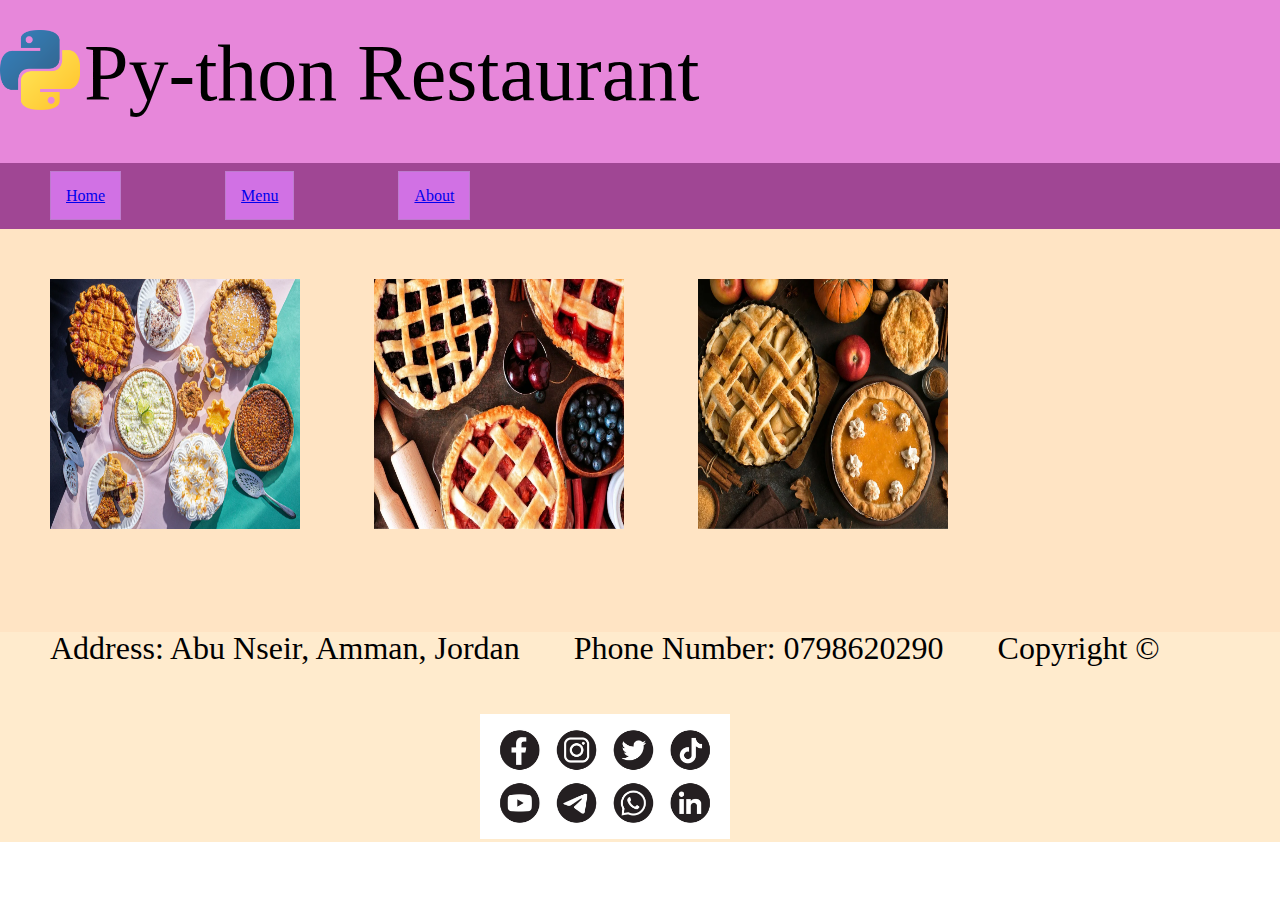
<file: index.html>
<!DOCTYPE html>
<html lang="en">
<head>
    <meta charset="UTF-8">
    <meta http-equiv="X-UA-Compatible" content="IE=edge">
    <meta name="viewport" content="width=device-width, initial-scale=1.0">
    <link rel="stylesheet" href="./reset.css">
    <link rel="stylesheet" href="./Style.css">
    <title>Py-thon Restaurant</title>
</head>
<body>
    <header>
        <img id="logo" src="./Images/1200px-Python-logo-notext.svg.png" alt="Python logo" width="80" height="80">
        <h1>Py-thon Restaurant</h1>
        <nav>
            <ul>
                <li><a href="./index.html">Home</a></li>
                <li><a href="./Menu.html">Menu</a></li>
                <li><a href="./About.html">About</a></li>
            </ul>
        </nav>





    </header>
    <main>
        <img class="pie" src="./Images/IMG_6055_ki2v9p.webp" alt="Pies1">
        <img class="pie" src="./Images/berry-pies.webp" alt="Pies2">
        <img class="pie" src="./Images/thanksgiving-pies.webp" alt="Pies3">


    </main>
    <footer>
        <p>Address: Abu Nseir, Amman, Jordan</p>
        <p>Phone Number: 0798620290</p>
        <p>Copyright &copy</p>
        <img id="social" src="./Images/set-of-social-media-icon-in-round-bakground-free-vector.webp">
    </footer>
</body>
</html>
</file>
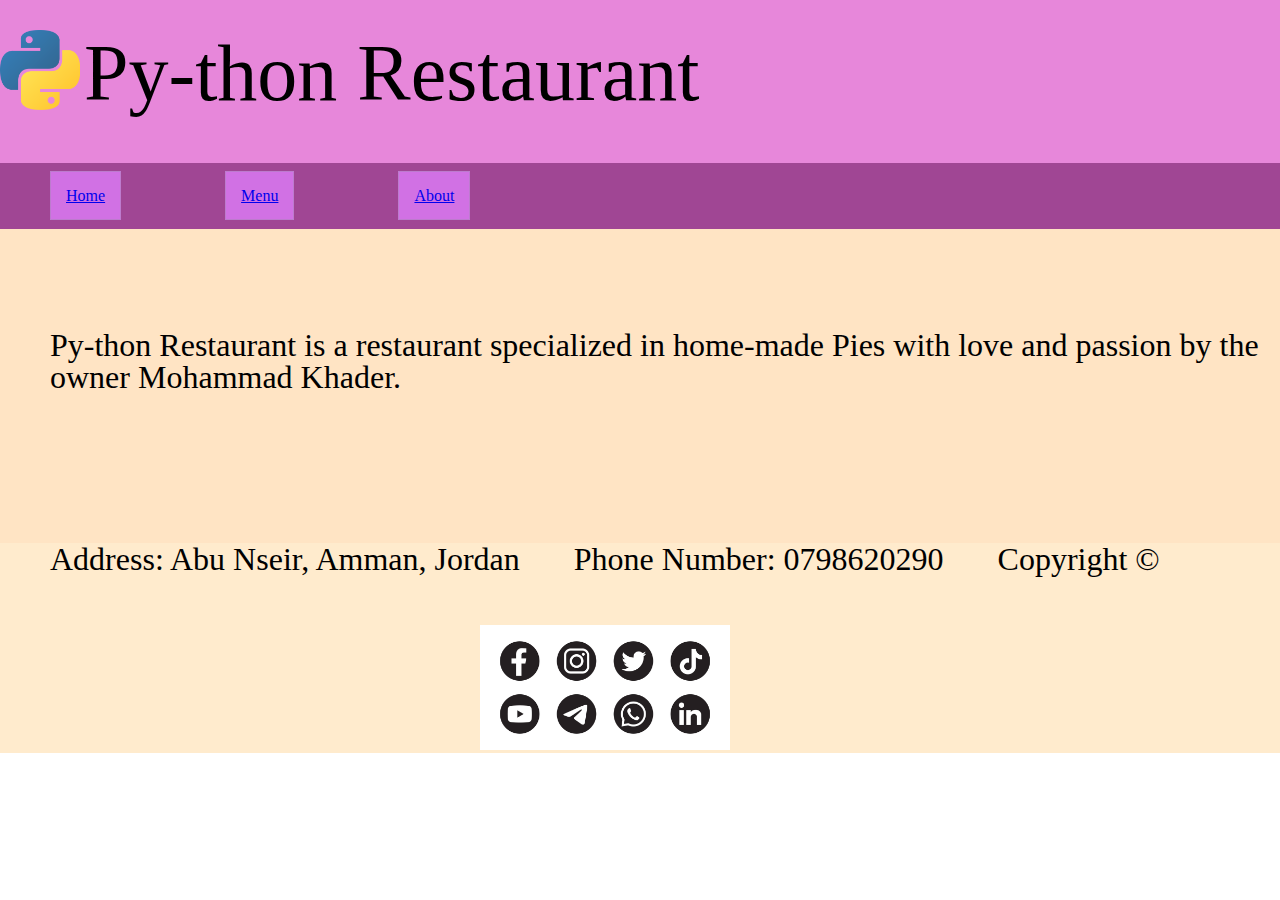
<file: About.html>
<!DOCTYPE html>
<html lang="en">
<head>
    <meta charset="UTF-8">
    <meta http-equiv="X-UA-Compatible" content="IE=edge">
    <meta name="viewport" content="width=device-width, initial-scale=1.0">
    <title>Py-thon Restaurant</title>
    <link rel="stylesheet" href="./reset.css">
    <link rel="stylesheet" href="./Style.css">
</head>
<body>
    <header>
        <img id="logo" src="./Images/1200px-Python-logo-notext.svg.png" alt="Python logo" width="80" height="80">
        <h1>Py-thon Restaurant</h1>
        <nav>
            <ul>
                <li><a href="./index.html">Home</a></li>
                <li><a href="./Menu.html">Menu</a></li>
                <li><a href="./About.html">About</a></li>
            </ul>
        </nav>
        

    </header>
    <main>
        <p id="About">Py-thon Restaurant is a restaurant specialized in home-made Pies with love and passion by the owner Mohammad Khader.</p>


    </main>
    <footer>
        <p>Address: Abu Nseir, Amman, Jordan</p>
        <p>Phone Number: 0798620290</p>
        <p>Copyright &copy</p>
        <img id="social" src="./Images/set-of-social-media-icon-in-round-bakground-free-vector.webp">
    </footer>
</body>
</html>
</file>
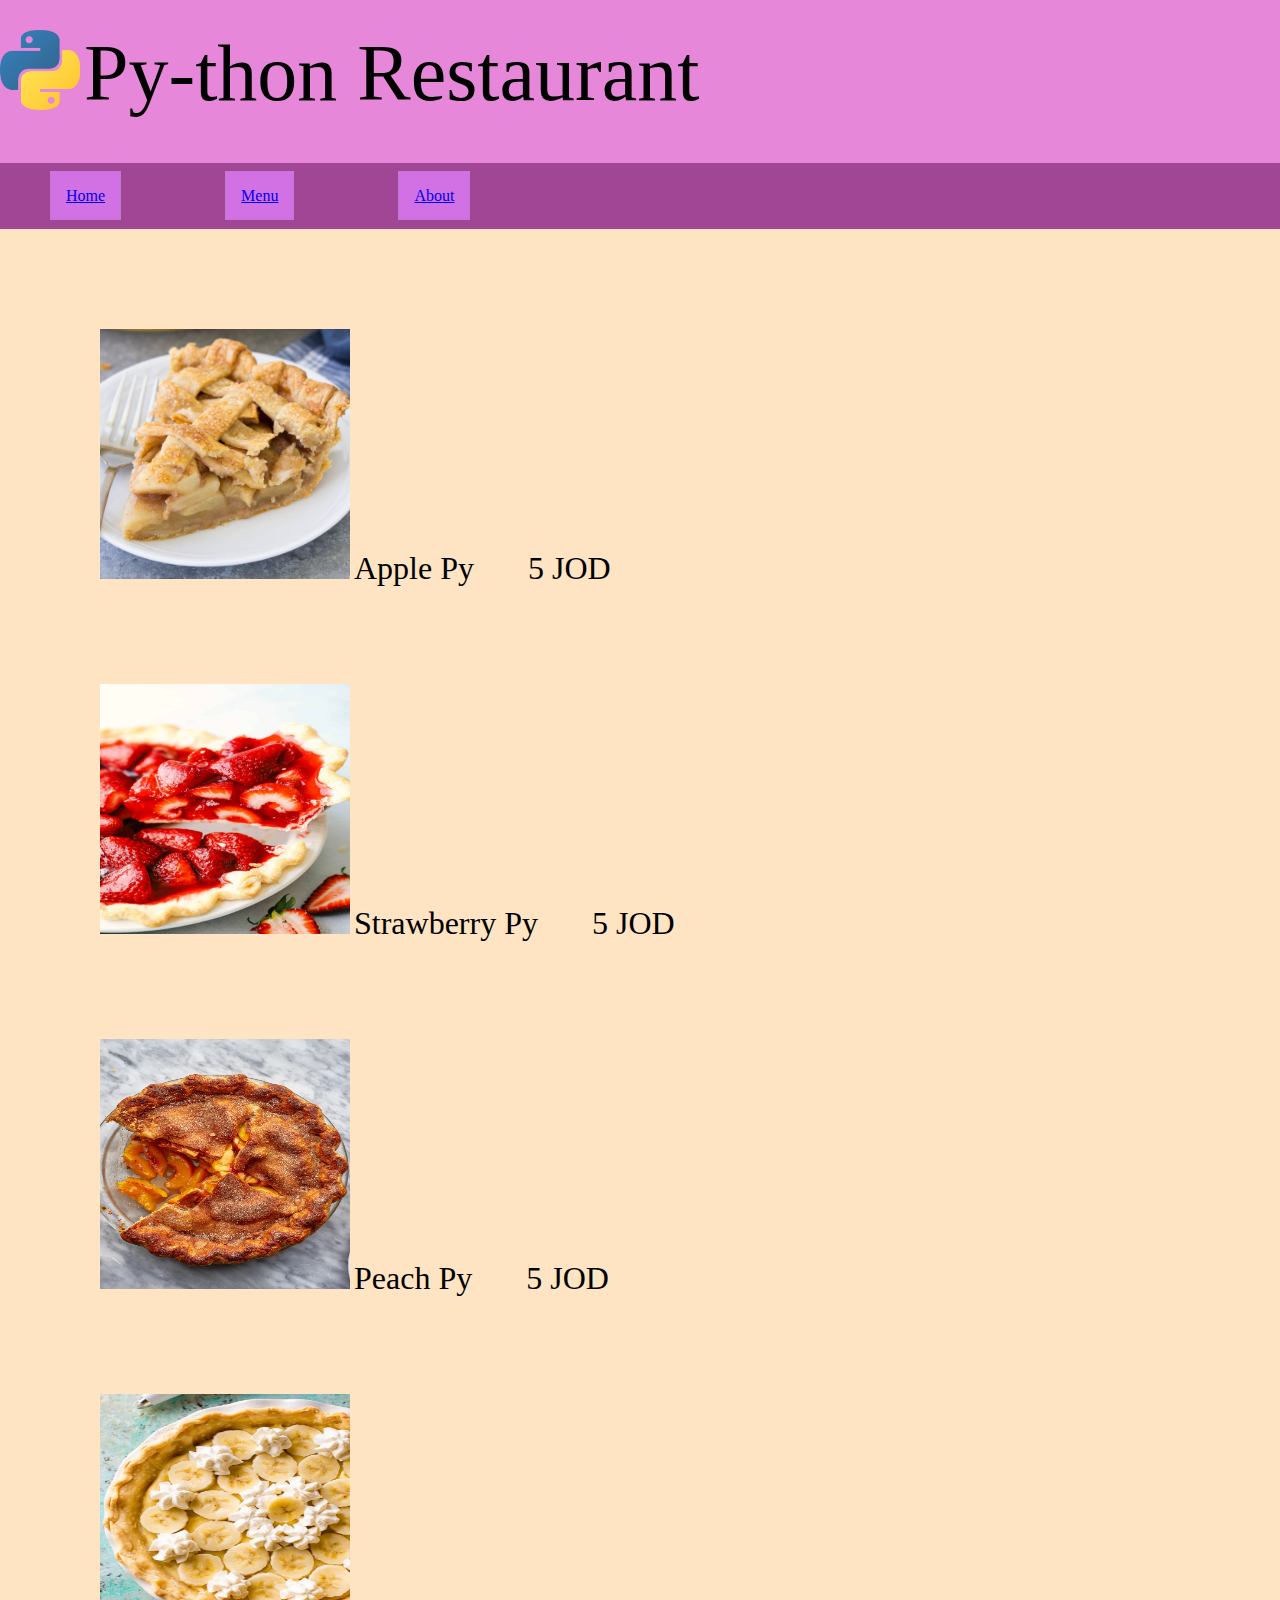
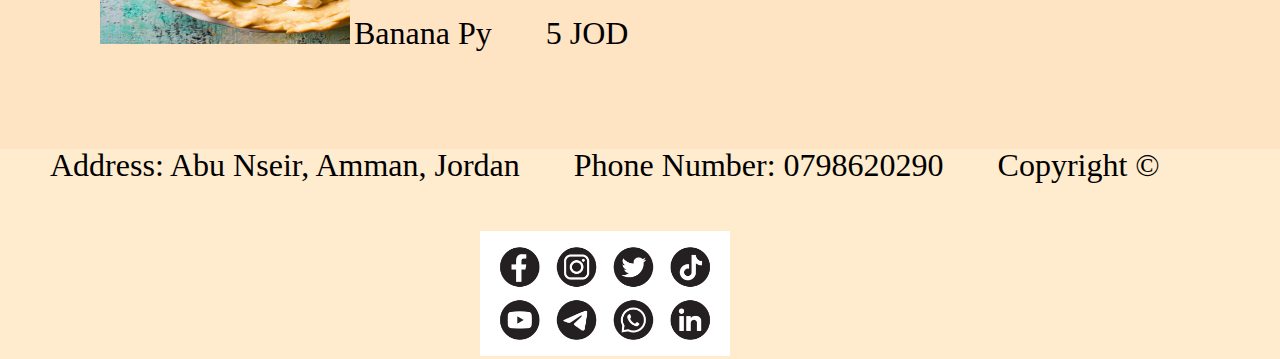
<file: Menu.html>
<!DOCTYPE html>
<html lang="en">
<head>
    <meta charset="UTF-8">
    <meta http-equiv="X-UA-Compatible" content="IE=edge">
    <meta name="viewport" content="width=device-width, initial-scale=1.0">
    <title>Py-thon Restaurant</title>
    <link rel="stylesheet" href="./reset.css">
    <link rel="stylesheet" href="./Style.css">
</head>
<body>
    <header>
        <img id="logo" src="./Images/1200px-Python-logo-notext.svg.png" alt="Python logo" width="80" height="80">
        <h1>Py-thon Restaurant</h1>
        <nav>
            <ul>
                <li><a href="./index.html">Home</a></li>
                <li><a href="./Menu.html">Menu</a></li>
                <li><a href="./About.html">About</a></li>
            </ul>
        </nav>
        
    </header>
    <main>
        <img class="menu" src="./Images/apple-pie-1200-square-592-2.jpg" alt="Apple Py">
        <span>Apple Py</span>
        <span>5 JOD<br></span>
        <img class="menu" src="./Images/freshstrawberrypie_hero.jpg" alt="Strawberry Py">
        <span>Strawberry Py</span>
        <span>5 JOD <br></span>
        <img class="menu" src="./Images/0821-Peach-Pie-final.webp" alt="Peach Py">

        <span>Peach Py</span>
        <span>5 JOD<br></span>
        <img class="menu" src="./Images/how-to-make-banana-cream-pie-7.jpg" alt="Banana Py">

        <span>Banana Py</span>
        <span>5 JOD</span>


    </main>
    <footer>
        <p>Address: Abu Nseir, Amman, Jordan</p>
        <p>Phone Number: 0798620290</p>
        <p>Copyright &copy</p>
        <img id="social" src="./Images/set-of-social-media-icon-in-round-bakground-free-vector.webp">
    </footer>
</body>
</html>
</file>
<file: Style.css>
h1{
    display: inline; font-size: 80px; margin-right: 20px;
    margin-top: 30px;
}
li{
    display: inline ; margin-left: 20px; margin-right: 20px;}
#logo{
display: inline; margin-top: 30px; margin-bottom: -10px; 
}
header{
    background-color: rgb(231, 135, 218);
} 
li{
    background-color: rgb(209, 113, 228); border:1px solid rgb(189, 123, 206); 
    padding: 15px; margin: 50px;
}
.pie{
    display: inline; width: 250px; height: 250px; margin-top: 50px; margin-right: 20px;
    margin-left: 50px;
}
nav{
    background-color: rgb(160, 70, 148); margin-top: 50px; padding-top: 25px; padding-bottom: 25px;
}
main{
    background-color: bisque; margin-bottom: 0px; padding-bottom: 100px;
}
#social{
    width: 250px; margin-left: 37.5%;
}
p{
    display: inline-block;  margin-left: 50px; font-size: xx-large; padding-bottom: 50px;
    
}
footer{
    margin-top: 0px; background-color: blanchedalmond;
}
span{
    font-size:xx-large; padding-right: 50px;

}
.menu{
    width: 250px;height: 250px; margin-top: 100px; margin-left: 100px;
}
#About{
    font-size: xx-large; padding-top: 100px;
}
</file>
